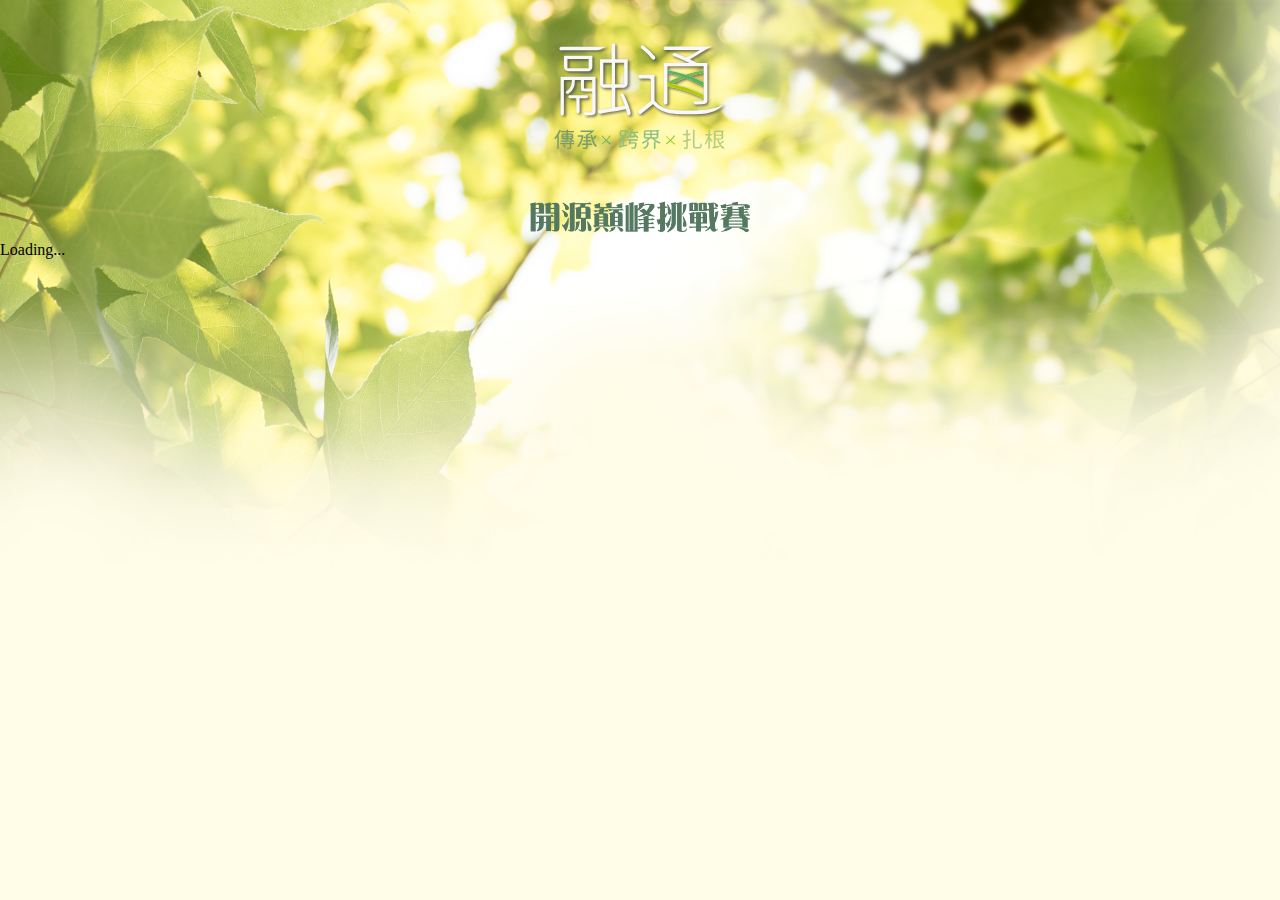
<file: templates/index.html>
<!DOCTYPE html>
<html>
<head>
<meta charset="UTF-8">
<title>COSCUP 開源挑戰賽</title>
<meta http-equiv="X-UA-Compatible" content="IE=edge">
<meta name="viewport" content="width=device-width, initial-scale=1">
<link href="../css/reset.css" rel="stylesheet">
<link href="../css/main.css" rel="stylesheet">
<script src="https://scdn.line-apps.com/channel/sdk/js/loader_20150909.js"></script>
<script type="text/javascript">
window.addEventListener("load", function(evt) {
	document.addEventListener("deviceready", function(evt) {
		LCS.Interface.getProfile(function(data) {
			var mid = data.id;
			var displayName = data.displayName;
			var statusMessage = data.statusMessage;
			var pictureUrl = data.pictureUrl;
			window.location = '/sp/{{sp_id}}/' + mid;
		}, function() {
			window.location = 'http://coscup.org';
		});
	}, false);
});
</script>
</head>
<body>
<div class= "banner">    
   <img src="../img/main_withslogan.svg" alt="COSCUPlogo2016" class="logo"><br>
    <img src="../img/eventTitle-01.png" alt="開源巔峰挑戰賽" class="eventTitle">
</div>
<h2>Loading...</h2>
</body>
</html>
</file>
<file: css/main.css>
html{
    background: top center #fffce8 url(../img/bkg3.png) no-repeat;
    background-size: cover;
    
}


.banner{
    width: 100%;
    text-align: center;
    margin: auto;
}

.logo{
  width:50%;
    
}

.eventTitle{
  width:60%;
}


.pointChart{
    padding-bottom: 50%;
    margin-top: 5%;
    width: 90%;
    margin-left: auto;
    margin-right: auto;
}

.pointStamp{
    background-color: rgba(230,230,220,0.5);
    height: 0px;
    width: 23%;
    padding-bottom: 12%;
    margin: 1%;
    float: left;
    background-size: cover;
    border-radius: 2px 2px 12px 12px;
-moz-border-radius: 2px 2px 12px 12px;
-webkit-border-radius: 2px 2px 12px 12px;
    -webkit-box-shadow: 1px 1px 5px 1px rgba(132,156,127,1);
-moz-box-shadow: 1px 1px 5px 1px rgba(132,156,127,1);
box-shadow: 1px 1px 5px 1px rgba(132,156,127,1);
}

.cover_mask{
    position: relative;
    top: 65%;
    left: 50%;
    max-width: 30%;
    padding-bottom: -65%;
    opacity: 0.9;
    filter: alpha(opacity=90);
    background: rgba(255, 255, 255, 0.9);
}

.D1{
    background: url(../img/logo/D1.png) no-repeat center;
}

.D2{
    background: url(../img/logo/D2.png) no-repeat center;
}

.G1{
    background: url(../img/logo/G1.png) no-repeat center;
}

.G2{
    background: url(../img/logo/G2.png) no-repeat center;
}

.G3{
    background: url(../img/logo/G3.png) no-repeat center;
}

.G4{
    background: url("../img/logo/G4.png") no-repeat center;
}

.G5{
    background: url(../img/logo/G5.png) no-repeat center;
}

.G6{
    background: url(../img/logo/G6.png) no-repeat center;
}

.G7{
    background: url(../img/logo/G7.png) no-repeat center;
}

.G8{
    background: url(../img/logo/G8.png) no-repeat center;
}

.G10{
    background: url(../img/logo/G10.png) no-repeat center;
}

.G11{
    background: url(../img/logo/G11.png) no-repeat center;
}

.pokemonGO{
    background:rgba(255,255,255,0.5) url(../img/done-01.png) no-repeat center;
}


@media (max-width: 497px){
     .banner{width: 100%;}
    .pointStamp{
           width: 48%;
    padding-bottom: 30%;
    margin: 1%; 
        background-size: contain;
    }
}

@media (min-width: 480px){
     .banner{width: 90%;}
     .pointStamp{
           width: 28%;
    padding-bottom: 18%;
    margin: 2%;
        background-size: contain;
    }
}


@media (min-width: 768px){
    
     .banner{width: 60%;}
         .pointStamp{
           width: 23%;
    padding-bottom: 15%;
    margin: 1%;
        background-size: contain;
    }
    }
    



@media (min-width: 960px){
    
    .banner{width: 70%;} 
    
    .pointStamp{
    width: 14%;
    padding-bottom: 10%;
    margin: 1%;
        background-size: contain;
        }
}


@media (min-width: 1200px){
    
   
    .banner{width: 30%;}
    
}
</file>
